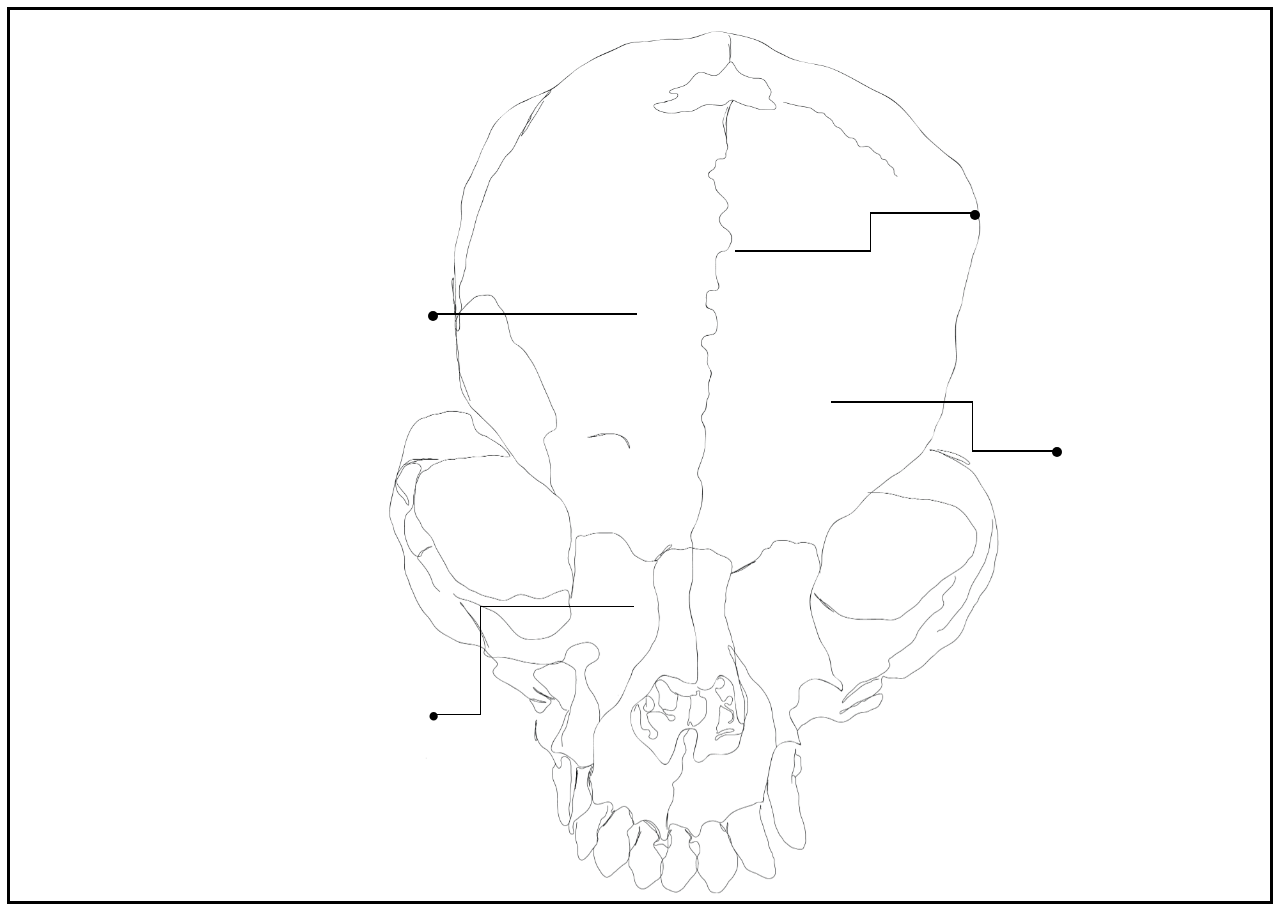
<file: index.html>
<html>
<head>
  <meta charset="utf-8">
  <meta http-equiv="Cache-Control" content="no-store">
  <meta http-equiv="X-UA-Compatible" content="IE=edge,chrome=1">
  <meta name="viewport" content="width=device-width,initial-scale=1.0">
  <title> diagram</title>

  <link rel="stylesheet" href="assets/css/default.css?v=3.0">
  <link rel="shortcut icon" type="image/png" href="./assets/images/favicon.ico">
  <script src="assets/js/jquery-3.3.1.min.js?v=1.0"></script>
  <script src="assets/js/jquery-ui.min.js?v=1.0"></script>
  <script src="assets/js/default.js?v=2.0"></script>
</head>

<body class="body">


<div class="float-container">
      <div class="drawing">
        <img src="./assets/images/griffskulldrawing.png" alt="">
      </div>
      <!-- <div class="topright">
        <img src="./assets/images/topright.png" alt="">
      </div>
      <div class="bottomright">
        <img src="./assets/images/bottomright.png" alt="">
      </div>
      <div class="topleft">
        <img src="./assets/images/topleft.png" alt="">
      </div>
      <div class="bottomleft">
        <img src="./assets/images/bottomleft.png" alt="">
      </div> -->
  <!-- <div class="rightbrain">
  </div>

    <div class="lefttbrain">
    </div>

    <div class="lowerleft"></div>

    <div class="lowerright"> -->
<span class=""</div>

    <div class="circle1">
          <span class="life">
          <div class="green">beastie boys</div>
          <div class="green">hip hop evolution</div>
          <div class="green">the jubalaires</div>
          <div class="green">pigmeat markham</div>
          <div class="green">burlesque in harlem</div>
          <div class="green">2008 universal studios fire</div>
          <div class="green">capitol's treasury vault</div>
            pennnsylvania
            <br>
            <div class="orange">philadelphia</div>
            mural city
            <br>
            @streetsdept
            <br>
            <div class="orange">flyers</div>
            <div class="orange">gritty</div>
            <div class="orange">nhl</div>
            <div class="orange">jerseys</div>  jerseys
            <div class="orange">reverse retros</div>
            <div class="orange">r/hockeyjerseys</div>
            james goggin
            <br>
            xyz @RISD
            <br>
            the serpent
            <br>
            barry manilow greatest hits
            <br>
            sedona prince
            <br>
            the worlds stinkiest cat
            <br>
            a dream where i had to count all the bricks that were older than the ghost i was trying to save, she mightve been evil
            <br>
            zuzana licko
            <br>
            emigre
            <br>
            ornament and abstraction
            <br>
            monster house
            <br>
            beaker learnt how to play fetch
            <br>
            <a href=""
            </span>
          </div>

    <div class="circle2"></div>

    <div class="circle3">
          <span class="spotify">
            GODSAID - church & AP
            <br>
            pain everyday - clipping.
            <br>
            red line - geordie kieffer
            <br>
            <div class="green">sex style - kool keith</div>
            <div class="green">get it together - beastie boys</div>
            <div class="green">world destruction - time zone, john lydon, afrika bambaataa</div>
            <div class="green">the humpty dance - digital underground</div>
            <div class="green">the bridge is over - boogie down productions</div>
            taylor swift
            <br>
            oh pretty woman - roy orbison
            <br>
            oh word? - beastie boys
            <br>
            get it right - left boy
            <br>
            crawlspace - beastie boys
            <br>
            ludi - dream warriors
            <br>
            inner city boundaries - freestyle fellowship
            <br>
            mix tape - brand new
            <br>
            fences - paramore
            <br>
            crushcrushcrush - paramore
            <br>
            crushing grief (no remedy) - neck deep
            <br>
            your graduation - modern baseball
            <br>
            rhode island - the front bottoms
            <br>
            growing pains - neck deep
            <br>
            lips that bite - downtown boys
            <br>
            atlas (live) - man overboard
            <br>
            help - the front bottoms
            <br>
            bang on the door - jeff rosenstock
            <br>

            </body>
          </span>
              </div>

    <div class="circle4">
          <span class="youtube">
              <div class="orange">what is your most embarrassing nhl moment?</div>
              i dressed like a princess for a week
              <br>
              <div class="pink">symones polaroid entrance look</div>
              how to cut every cheese
              <br>
              <div class="orange">ranking nhl trade deadline moves</div>
              black shag eats big fish in one gulp
              <br>
              superstar limo full ride
              <br>
              teaching a robot dog to pee beer
              <br>
              unboxing at trash mountain
              <br>
              i tested unholy tiktoks
              <br>
              <div class="orange">puck in the pants!</div>
              little green ghouls
              <br>
            <div class="pink">sibling watchery</div>
              how tower cranes build themselves
              <br>
              <div class="green">queen latifah - ladies first (feat. monie love)</div>
              street view bingo
              <br>
              talk foundling hospital children & identity
              <br>
              london's forgotten children: thomas coram and the foundling hospital
              <br>
              a bit of fry & laurie: best bits
              <br>
              <div class="pink">mo makeup</div>
              britain's most dangerous psychiatric hospital
              <br>
              inside indiana's female maximum security prizon
              <br>
              ink master's best (& worst) mechanical tattoos
              <br>
            <div class="pink">full face of beauty bakerie </div>
              <div class="green"> truckin' and hoppin' intro to authentic jazz</div>
              <div class="orange">nolan patrick helped off after puck to the head</div>
              eminem - we made you
              <br>
              the ranch is going to the dogs
              <br>
              racist buzzfeed
              <br>
              how to create custom cursor using html and css
              <br>
              straight line challenge
              <br>
              battle royale distance #2
              <br>
            <div class="orange">   PHI@WSH: Easter bunny lays a hit on Teddy Roosevelt</div>
              one direction - same mistakes
              <br>
              <div class="orange"> can you score a shootout goal with a skate guard on?</div>

              12 ways to use a grill press
              <br>
              crafternoonting: jumbo size checkers
              <br>
              turning my boyfriend into an alien goddess
              <br>
              turning plastic gloves into grape soda
              <br>
              <div class="pink">trixie mattel (feat orville peck) - jackson</div>
              mcfly - five colours in her hair
              <br>
              mcfly - love is easy
              <br>
            <div class="pink">trixie mattel being skinny</div>
              bricks n balls level 210 no power ups
              <br>
              real friends - ive given up on you
              <br>
              real friends - mixtape (brand new cover)
              <br>
              <div class="orange"> stopping shots with vintage goalie gear</div>
            <div class="pink">crystal methyd does my makeup</div>
            <div class="brown">dog teaching dogs</div>
            <div class="brown">ivan pavlovs dogs in the U.S.S.R. 1930s</div>
            <div class="brown">basset hound dog show, 1950s</div>
            <div class="brown">dog patrolling enclosure full of alligators</div>
              <div class="brown">dog acrobatics</div>
          </span></div>

        </body>

                <div class="pink"> </div>
                  <div class="pink"> </div>
                    <div class="pink"> </div>
                      <div class="pink"> </div>

<div class="brown"> </div>
<div class="brown"> </div>

<div class="link">
<a href="https://jessknox.github.io/diagramgallery/"> • </a>

<div class="box1"></div>
<div class="box2"></div>
<div class="box3"></div>
<div class="box4"></div>
<div class="box5"></div>
<div class="box6"></div>
<div class="box7"></div>
<div class="box8"></div>
<div class="box9"></div>
<div class="box10"></div>
<div class="box11"></div>
</div>
</div>




</html>
</file>
<file: assets/css/default.css>
*{box-sizing: border-box;}
@font-face {
  font-family: Clairvaux;
  src: ./assets/Clairvaux-Roman.ttf;
}

p {
  color: grey;
   font-family: "Lucida Console", "Courier New", monospace;
  font-size: 10%;
  padding: 0%;
}

img {
  /* display: block; */
   margin-left: auto;
   margin-right: auto;
   height: 98%;
   /* outline-color: black;
   outline-style: groove; */
}

body{
  margin:10px;
  padding: 10px;
  background-color: white;
  color: gray;
  font-family: Clairvaux;
  font-size: 20px;
  padding: 0%;
  height: 99%;
  outline-style: solid;
  outline-width: 0.5%;
  outline-color: black;
}

.float-container{
  display: block;
   margin-left: auto;
   margin-right: auto;
   height: 100%;
  top:10px;
  width: 510px;
  /* outline-style: dotted; */
  /* outline-color: purple; */
  position: relative;
}
.drawing{
  position: fixed;
  z-index: 1;
  height: 99%;
}

.topright{
  position: fixed;
  z-index: 2;
  height: 100%;
  /* outline-color: red;
  outline-style: solid; */
}
.bottomright{
  position: fixed;
  z-index: 2;
  height: 100%;
  /* outline-color: green;
  outline-style: solid; */
}
.topleft{
  position: fixed;
  z-index: 2;
  height: 100%;
  /* outline-color: blue;
  outline-style: solid; */
}
.bottomleft{
  position: fixed;
  z-index: 2;
  height: 100%;
  /* outline-color: yellow;
  outline-style: solid; */
}

.rightbrain{
  width: 255px;
  height: 50%;
  /* outline-style: solid; */
  /* outline-color: red; */
  position: absolute;
  top: 0px;
}

.lefttbrain{
  width: 255px;
  height: 50%;
  /* outline-style: solid; */
  /* outline-color: green; */
  position: absolute;
  top: 0px;
  left: 50%;
}

.lefttbrain .life {
  visibility: hidden;
  width: 500px;
  text-align: left;
  border-radius: 6px;
  padding: 0px 0;
  position: absolute;
  left: 110%;
  z-index: 4;
}

.lefttbrain:hover .life{
  visibility: visible;
}

.lowerright{
  width: 255px;
  height: 50%;
  /* outline-style: solid; */
  /* outline-color: yellow; */
  position: absolute;
  top: 50%;
}


.lowerleft{
  width: 255px;
  height: 50%;
  /* outline-style: solid; */
  /* outline-color: blue; */
  position: absolute;
  top: 50%;
  left: 50%;
}

.circle1{
    radius: 10px;
    background-color: black;
    position: fixed;
    height: 10px;
    width: 10px;
    top: 34.5%;
    left: 33.4%;
    z-index: 50;
    border-radius: 50%;
  }
  .circle1 .life {
    visibility: hidden;
    width: 500px;
    text-align: left;
    border-radius: 6px;
    padding: 0px 0;
    position: absolute;
    right: -400px;
    z-index: 3;
    font-size: 60%;
  }

  .circle1:hover .life{
    visibility: visible;
  }

/*
.circle2{
  radius: 10px;
  background-color: yellow;
  position: absolute;
  height: 10px;
  width: 10px;
  top: 77.3%;
  left: 33.2%;
  z-index: 50;
  border-radius: 50%;
} */

.circle3{
    radius: 10px;
    background-color: black;
    position: fixed;
    height: 10px;
    width: 10px;
    top: 49.7%;
    left: 82.2%;
    z-index: 50;
    border-radius: 50%;
  }
  .circle3 .spotify {
    visibility: hidden;
    width: 500px;
    text-align: left;
    border-radius: 6px;
    padding: 0px 0;
    position: absolute;
    left: 90%;
    z-index: 3;
    font-size: 30%;
    color: gray;

  }

  .circle3:hover .spotify{
    visibility: visible;
  }

.circle4{
    radius: 10px;
    background-color: black;
    position: fixed;
    height: 10px;
    width: 10px;
    top: 23.3%;
    left: 75.8%;
    z-index: 50;
    border-radius: 50%;
  }
  .circle4 .youtube {
    visibility: hidden;
    width: 500px;
    text-align: left;
    border-radius: 6px;
    padding: 0px 0;
    position: absolute;
    left: 90%;
    z-index: 3;
    font-size: 30%;
    color: grey;
  }

  .circle4:hover .youtube{
    visibility: visible;
  }

.orange{
  color: orange;
}

.green{
  color: #60bf2c;
}

.pink{
  color: #FF69B4
}

.brown{
  color: #964B00
}

.link{
  color: black;
  position: fixed;
  height: 7px;
  width: 7px;
  top: 77.6%;
  left: 33.4%;
  z-index: 50;
  }

    a{
      color: black;
      text-decoration: none;
      font-size: 35px;
    }

  .box1{
    position: fixed;
    top: 79.3%;
    left: 33.9%;
    width: 3.7%;
    height: 0.2%;
    background-color: black;
  }

  .box2{
    position: fixed;
    top: 67.3%;
    left: 37.5%;
    width: 0.1%;
    height: 12.2%;
    background-color: black;
  }
  .box3{
    position: fixed;
    top: 67.3%;
    left: 37.5%;
    width: 12%;
    height: 0.2%;
    background-color: black;
  }
  .box4{
    position: fixed;
    top: 34.8%;
    left: 33.8%;
    width: 16%;
    height: 0.2%;
    background-color: black;
  }
  .box5{
    position: fixed;
    top: 27.8%;
    left: 57.4%;
    width: 10.6%;
    height: 0.2%;
    background-color: black;
  }
  .box6{
    position: fixed;
    top: 23.6%;
    left: 67.98%;
    width: 0.1%;
    height: 4.4%;
    background-color: black;
  }
  .box7{
    position: fixed;
    top: 23.6%;
    left: 67.98%;
    width: 7.9%;
    height: 0.2%;
    background-color: black;
  }
  .box8{
    position: fixed;
    top: 44.59%;
    left: 64.93%;
    width: 11%;
    height: 0.2%;
    background-color: black;
  }
  .box9{
    position: fixed;
    top: 44.59%;
    left: 75.93%;
    width: 0.1%;
    height: 5.5%;
    background-color: black;
  }
  .box10{
    position: fixed;
    top: 50%;
    left: 75.93%;
    width: 6.3%;
    height: 0.2%;
    background-color: black;
  }

  /* .box10{
    position: fixed;
    top: 2%;
    left: 1%;
    bottom: 2%;
    right: 1%;
    width: 100%;
    height: 80%;
    background-color: white;
    outline-style: solid;
    outline-width: 1%;
    outline-color: red;
  } */
</file>
